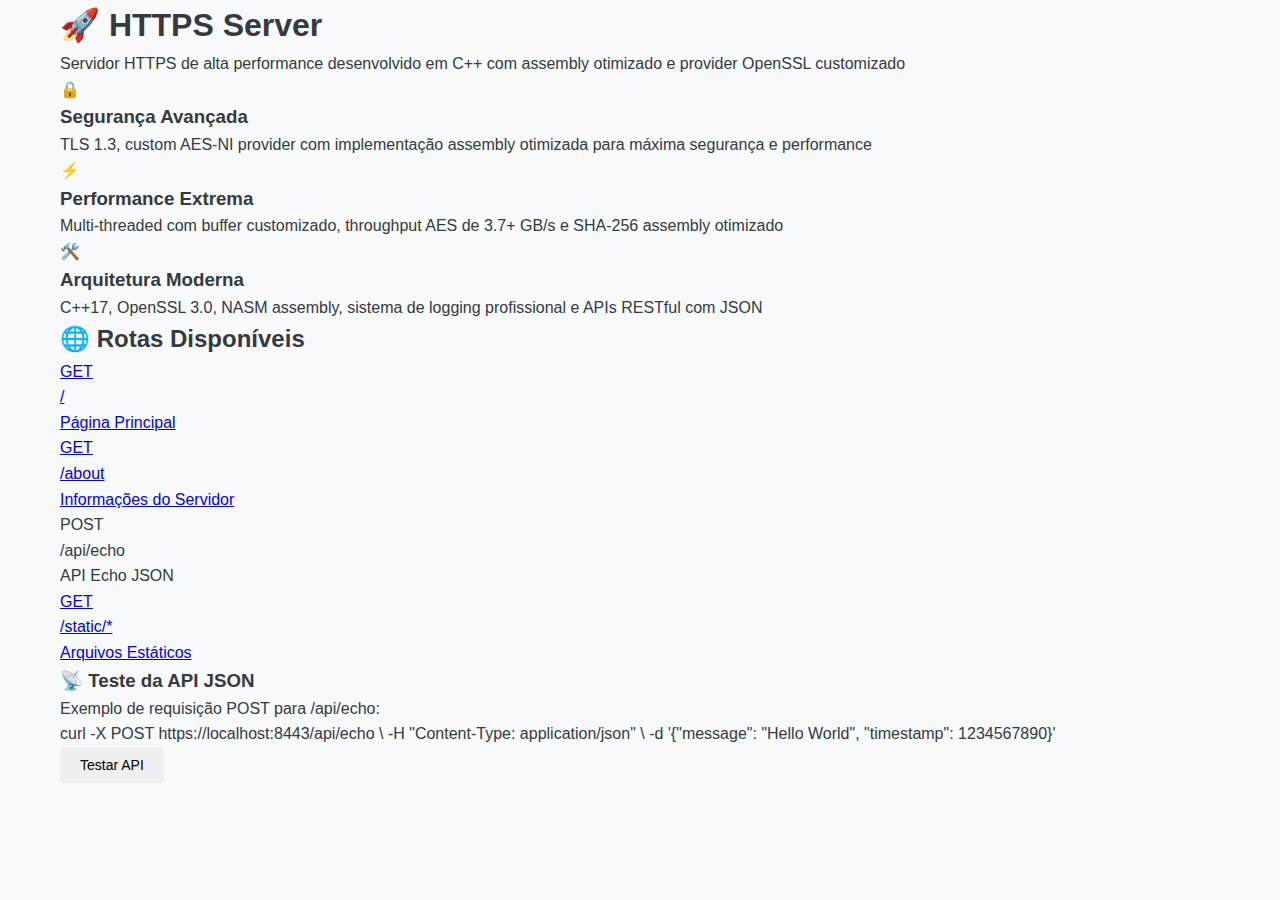
<file: public/index.html>
<!DOCTYPE html>
<html lang="pt-BR">
<head>
    <meta charset="UTF-8">
    <meta name="viewport" content="width=device-width, initial-scale=1.0">
    <title>HTTPS Server - Performance & Security</title>
    <link rel="stylesheet" href="style.css">
</head>
<body>
    <div class="container">
        <div class="hero">
            <h1>🚀 HTTPS Server</h1>
            <p>Servidor HTTPS de alta performance desenvolvido em C++ com assembly otimizado e provider OpenSSL customizado</p>
        </div>
        
        <div class="features">
            <div class="feature">
                <span class="feature-icon">🔒</span>
                <h3>Segurança Avançada</h3>
                <p>TLS 1.3, custom AES-NI provider com implementação assembly otimizada para máxima segurança e performance</p>
            </div>
            
            <div class="feature">
                <span class="feature-icon">⚡</span>
                <h3>Performance Extrema</h3>
                <p>Multi-threaded com buffer customizado, throughput AES de 3.7+ GB/s e SHA-256 assembly otimizado</p>
            </div>
            
            <div class="feature">
                <span class="feature-icon">🛠️</span>
                <h3>Arquitetura Moderna</h3>
                <p>C++17, OpenSSL 3.0, NASM assembly, sistema de logging profissional e APIs RESTful com JSON</p>
            </div>
        </div>
        
        <div class="routes-section">
            <h2>🌐 Rotas Disponíveis</h2>
            <div class="routes-grid">
                <a href="/" class="route-card">
                    <div class="route-method">GET</div>
                    <div class="route-path">/</div>
                    <div class="route-desc">Página Principal</div>
                </a>
                
                <a href="/about" class="route-card">
                    <div class="route-method">GET</div>
                    <div class="route-path">/about</div>
                    <div class="route-desc">Informações do Servidor</div>
                </a>
                
                <div class="route-card">
                    <div class="route-method post">POST</div>
                    <div class="route-path">/api/echo</div>
                    <div class="route-desc">API Echo JSON</div>
                </div>
                
                <a href="/static/" class="route-card">
                    <div class="route-method">GET</div>
                    <div class="route-path">/static/*</div>
                    <div class="route-desc">Arquivos Estáticos</div>
                </a>
            </div>
        </div>
        
        <div class="api-demo">
            <h3>📡 Teste da API JSON</h3>
            <p>Exemplo de requisição POST para /api/echo:</p>
            <div class="code-block">
curl -X POST https://localhost:8443/api/echo \
  -H "Content-Type: application/json" \
  -d '{"message": "Hello World", "timestamp": 1234567890}'
            </div>
            <button class="btn" onclick="testAPI()">Testar API</button>
            <div id="api-result"></div>
        </div>
    </div>
    
    <script>
        async function testAPI() {
            const resultDiv = document.getElementById('api-result');
            
            try {
                const response = await fetch('/api/echo', {
                    method: 'POST',
                    headers: {
                        'Content-Type': 'application/json',
                    },
                    body: JSON.stringify({
                        message: "Hello from browser!",
                        timestamp: Math.floor(Date.now() / 1000),
                        user_agent: navigator.userAgent
                    })
                });
                
                const data = await response.json();
                
                resultDiv.innerHTML = `
                    <div class="code-block">
                        <strong>Response:</strong><br>
                        ${JSON.stringify(data, null, 2)}
                    </div>
                `;
            } catch (error) {
                resultDiv.innerHTML = `
                    <div class="error-message">
                        Erro: ${error.message}
                    </div>
                `;
            }
        }
    </script>
</body>
</html>
</file>
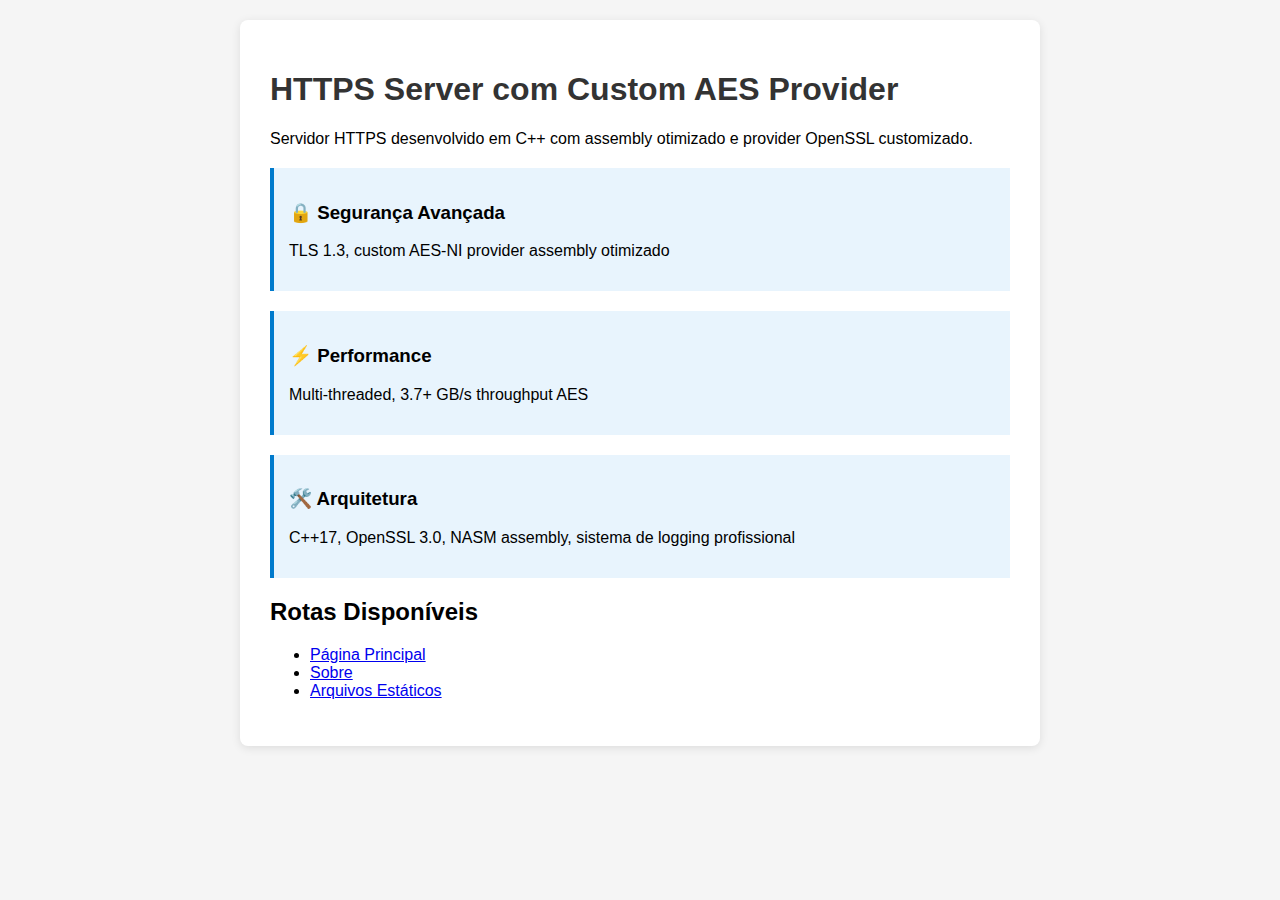
<file: wwwroot/index.html>
<!DOCTYPE html>
<html lang="pt">
<head>
    <meta charset="UTF-8">
    <meta name="viewport" content="width=device-width, initial-scale=1.0">
    <title>HTTPS Server</title>
    <style>
        body { 
            font-family: Arial, sans-serif; 
            max-width: 800px; 
            margin: 0 auto; 
            padding: 20px; 
            background: #f5f5f5;
        }
        .container {
            background: white;
            padding: 30px;
            border-radius: 8px;
            box-shadow: 0 2px 10px rgba(0,0,0,0.1);
        }
        h1 { color: #333; }
        .feature { 
            margin: 20px 0; 
            padding: 15px; 
            background: #e8f4fd; 
            border-left: 4px solid #007acc;
        }
    </style>
</head>
<body>
    <div class="container">
        <h1>HTTPS Server com Custom AES Provider</h1>
        <p>Servidor HTTPS desenvolvido em C++ com assembly otimizado e provider OpenSSL customizado.</p>
        
        <div class="feature">
            <h3>🔒 Segurança Avançada</h3>
            <p>TLS 1.3, custom AES-NI provider assembly otimizado</p>
        </div>
        
        <div class="feature">
            <h3>⚡ Performance</h3>
            <p>Multi-threaded, 3.7+ GB/s throughput AES</p>
        </div>
        
        <div class="feature">
            <h3>🛠️ Arquitetura</h3>
            <p>C++17, OpenSSL 3.0, NASM assembly, sistema de logging profissional</p>
        </div>
        
        <h2>Rotas Disponíveis</h2>
        <ul>
            <li><a href="/">Página Principal</a></li>
            <li><a href="/about">Sobre</a></li>
            <li><a href="/static/">Arquivos Estáticos</a></li>
        </ul>
    </div>
</body>
</html>
</file>
<file: public/style.css>
/* HTTPS Server - Example CSS File */

:root {
    --primary-color: #667eea;
    --secondary-color: #764ba2;
    --success-color: #28a745;
    --danger-color: #dc3545;
    --warning-color: #ffc107;
    --info-color: #17a2b8;
    --light-color: #f8f9fa;
    --dark-color: #343a40;
}

* {
    margin: 0;
    padding: 0;
    box-sizing: border-box;
}

body {
    font-family: 'Segoe UI', Tahoma, Geneva, Verdana, sans-serif;
    line-height: 1.6;
    color: var(--dark-color);
    background: var(--light-color);
}

.container {
    max-width: 1200px;
    margin: 0 auto;
    padding: 0 20px;
}

.btn {
    display: inline-block;
    padding: 10px 20px;
    text-decoration: none;
    border: none;
    border-radius: 5px;
    cursor: pointer;
    font-size: 14px;
    transition: all 0.3s ease;
}

.btn-primary {
    background: linear-gradient(45deg, var(--primary-color), var(--secondary-color));
    color: white;
}

.btn-primary:hover {
    transform: translateY(-2px);
    box-shadow: 0 5px 15px rgba(0,0,0,0.2);
}

.card {
    background: white;
    border-radius: 10px;
    box-shadow: 0 5px 15px rgba(0,0,0,0.1);
    padding: 20px;
    margin-bottom: 20px;
}

.text-center {
    text-align: center;
}

.text-primary {
    color: var(--primary-color);
}

.text-success {
    color: var(--success-color);
}

.text-danger {
    color: var(--danger-color);
}

.mt-20 {
    margin-top: 20px;
}

.mb-20 {
    margin-bottom: 20px;
}

@media (max-width: 768px) {
    .container {
        padding: 0 15px;
    }
    
    .btn {
        width: 100%;
        text-align: center;
    }
}
</file>
